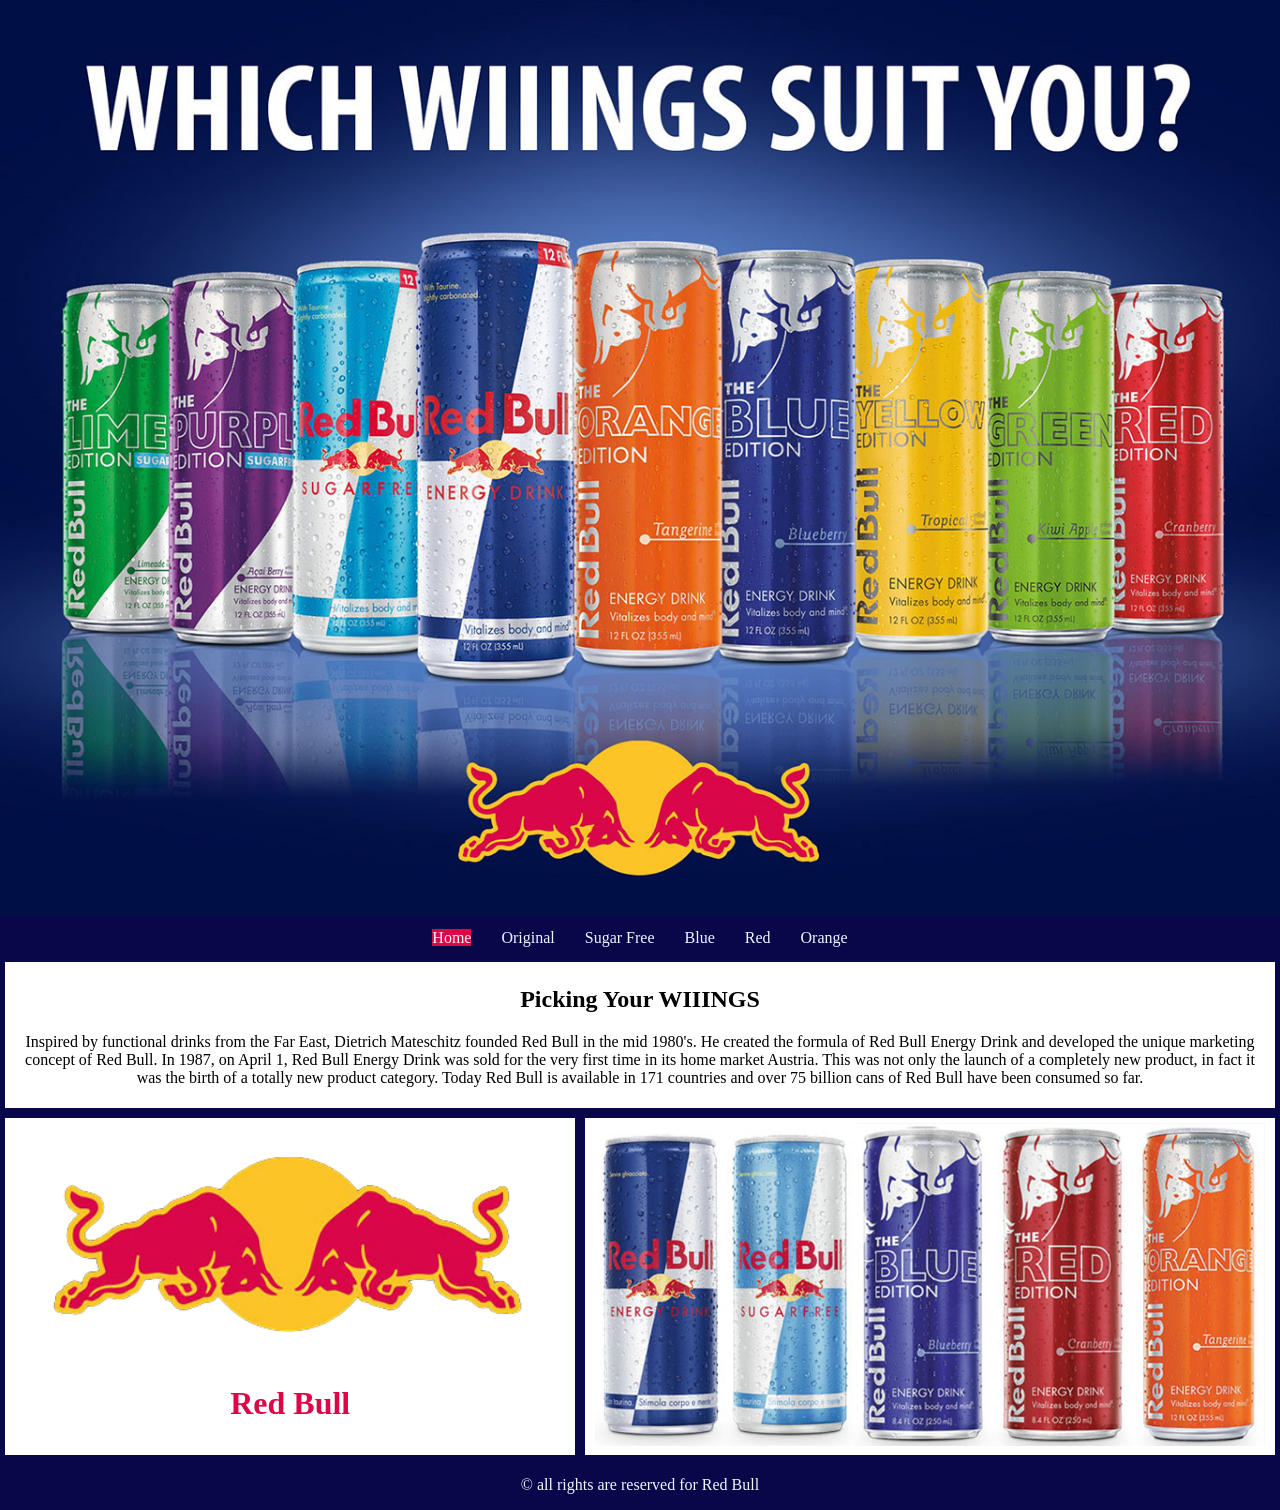
<file: index.html>
<!DOCTYPE html>
<html lang="en">
    <head>
        <meta charset="utf8">
        <title>Red Bull</title>
        <link rel="stylesheet" href="redbull.css">
    </head>

    <body>
        <header>
            <img src="images/WIINGS.jpg" alt="Red Bull cans with a question asking, Which Wiiings suit you?">
            <nav id="flexnav">
                    <div class="flexitem"><a class="selected" href="index.html">Home</a></div>
                    <div class="flexitem"><a href="original.html">Original</a></div>
                    <div class="flexitem"><a href="sugar.html">Sugar Free</a></div>
                    <div class="flexitem"><a href="blue.html">Blue</a></div>
                    <div class="flexitem"><a href="red.html">Red</a></div>
                    <div class="flexitem"><a href="orange.html">Orange</a></div>
            </nav>
        </header>
        <main id="flexbody">
            <article class="flexitem">
                <h1>Picking Your WIIINGS</h1>
                <p>Inspired by functional drinks from the Far East, Dietrich Mateschitz founded Red Bull in the mid 1980's. He created the formula of Red Bull Energy Drink and developed the unique marketing concept of Red Bull. In 1987, on April 1, Red Bull Energy Drink was sold for the very first time in its home market Austria. This was not only the launch of a completely new product, in fact it was the birth of a totally new product category. Today Red Bull is available in 171 countries and over 75 billion cans of Red Bull have been consumed so far.</p>
            </article>

            <section class="flexitem">
                <img src="images/RedBull_Home.jpg" alt="5 different cans of Red Bull">
            </section>

            <aside class="flexitem">
                <img src="images/logo.png" alt="5 different cans of Red Bull">
                <h2>Red Bull</h2>
            </aside>
        </main>

        <footer>
            <p>&copy; all rights are reserved for Red Bull</p>
        </footer>
    </body>
</html>
</file>
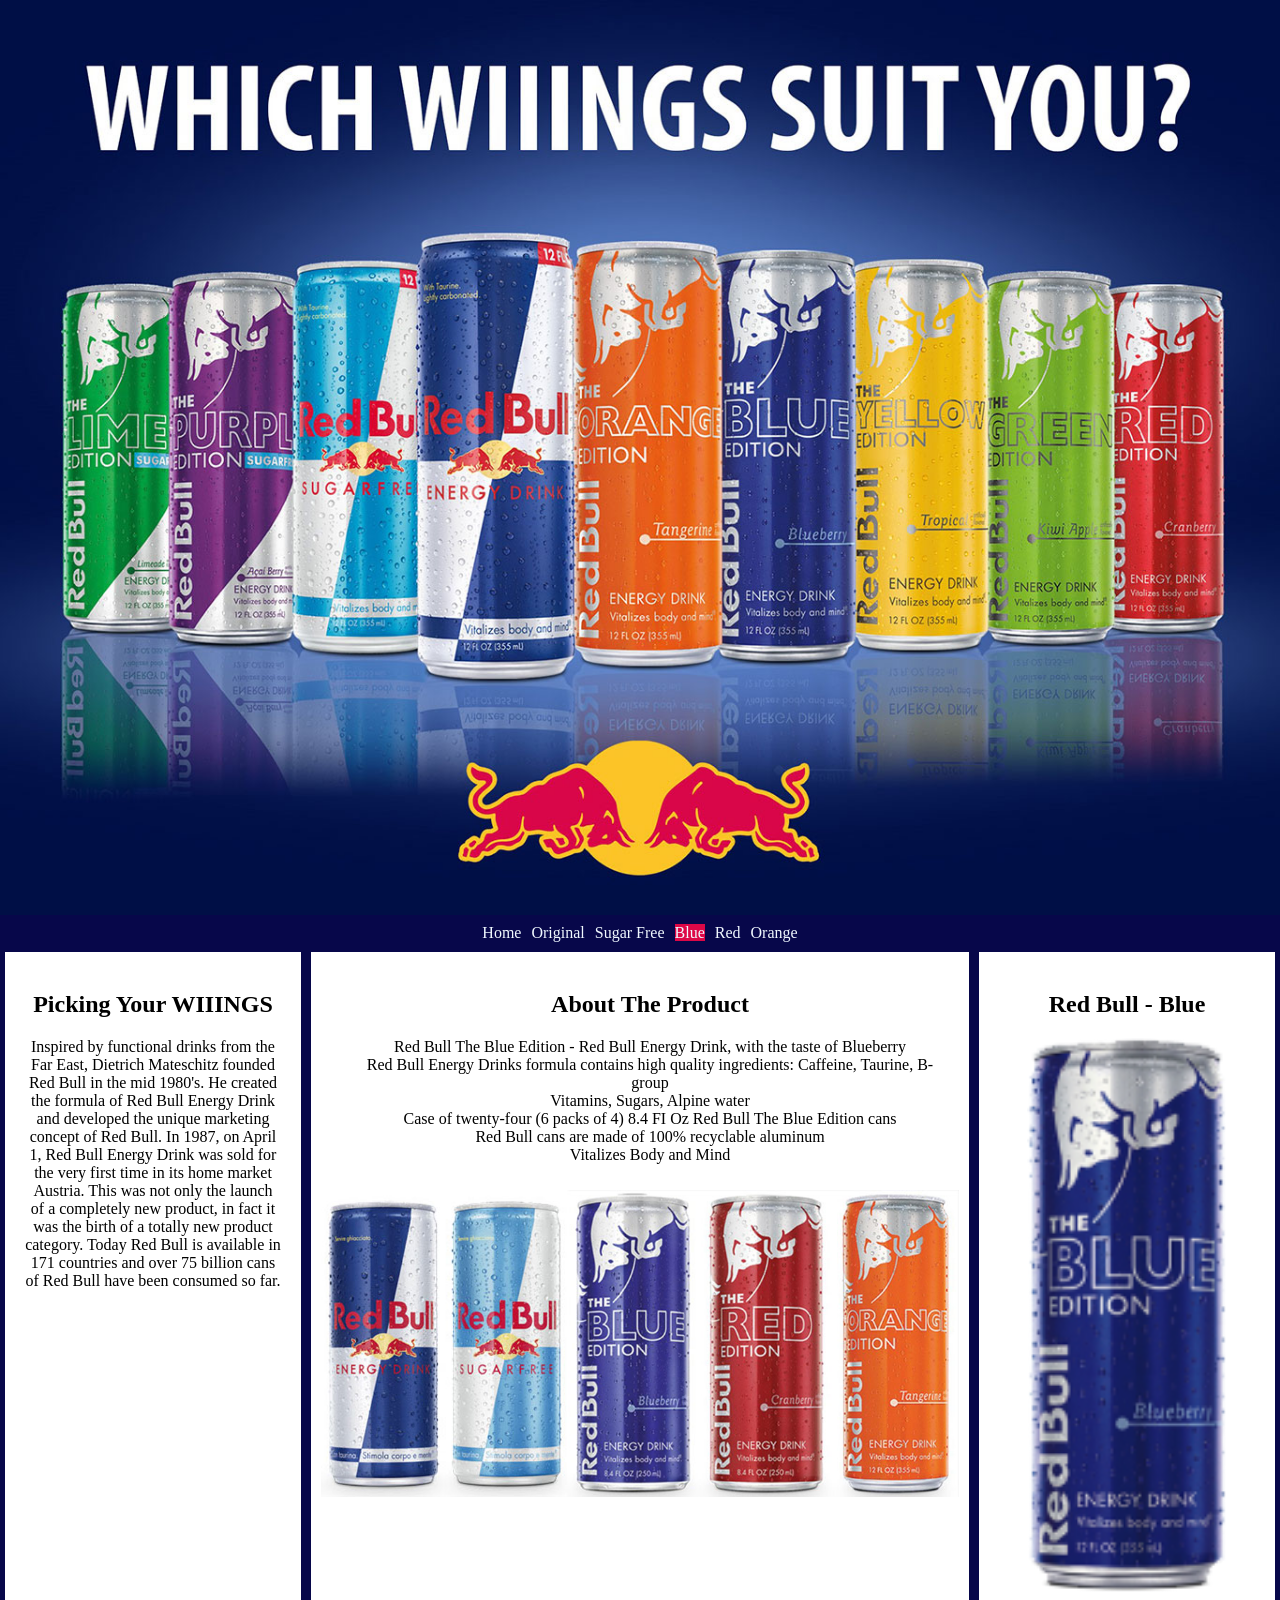
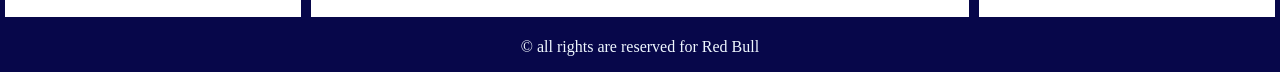
<file: blue.html>
<!DOCTYPE html>
<html lang="en">
    <head>
        <meta charset="UTF8"> 
        <title>Red Bull</title>
        <link rel="stylesheet" href="cans.css">
    </head>

    <body>
        <header>
            <!--The Hero Image-->
            <img src="images/WIINGS.jpg" alt="Red Bull cans with a question asking, Which Wiiings suit you?">
            <!--The Nav-->
            <nav id="flexnav">
                    <div class="flexitem"><a href="index.html">Home</a></div>
                    <div class="flexitem"><a href="original.html">Original</a></div>
                    <div class="flexitem"><a href="sugar.html">Sugar Free</a></div>
                    <div class="flexitem"><a class="selected" href="blue.html">Blue</a></div>
                    <div class="flexitem"><a href="red.html">Red</a></div>
                    <div class="flexitem"><a href="orange.html">Orange</a></div>
            </nav>

        </header>
        <main id="flexbody">
            <!--Article Section-->
            <article class="flexitem"> 
                <h1>Picking Your WIIINGS</h1>
                <p>Inspired by functional drinks from the Far East, Dietrich Mateschitz 
                    founded Red Bull in the mid 1980's. He created the formula of Red Bull Energy Drink and developed 
                    the unique marketing concept of Red Bull. In 1987, on April 1, Red Bull Energy Drink was sold for the very first time in its home market Austria. This was not only the launch of a completely new product, in fact it was the birth of a totally new product category. Today Red Bull is available in 171 countries and over 75 billion cans of Red Bull have been consumed so far.</p> 
            </article >
            <!--Abour Section-->
            <section class="flexitem"> 
                <ul>
                    <h1>About The Product</h1>
                    <li>Red Bull The Blue Edition - Red Bull Energy Drink, with the taste of Blueberry</li>
                    <li>Red Bull Energy Drinks formula contains high quality ingredients: Caffeine, Taurine, B-group</li>
                    <li>Vitamins, Sugars, Alpine water</li>
                    <li>Case of twenty-four (6 packs of 4) 8.4 FI Oz Red Bull The Blue Edition cans</li>
                    <li>Red Bull cans are made of 100% recyclable aluminum</li>
                    <li>Vitalizes Body and Mind</li>
                </ul>
                <img class="image" src="images/RedBull_Home.jpg" alt="5 different cans of Red Bull">
            </section>

            <!--Aside Section-->
            <aside class="flexitem"> 
                <div><H1>Red Bull - Blue</H1></div>
                <div class="can"><img src="images/RedBull_Blue.png" alt="Red Bull Blue Cand" ></div>
            </aside>
        </main>

        <footer>
            <p>&copy; all rights are reserved for Red Bull</p>
        </footer>
    </body>
</html>
</file>
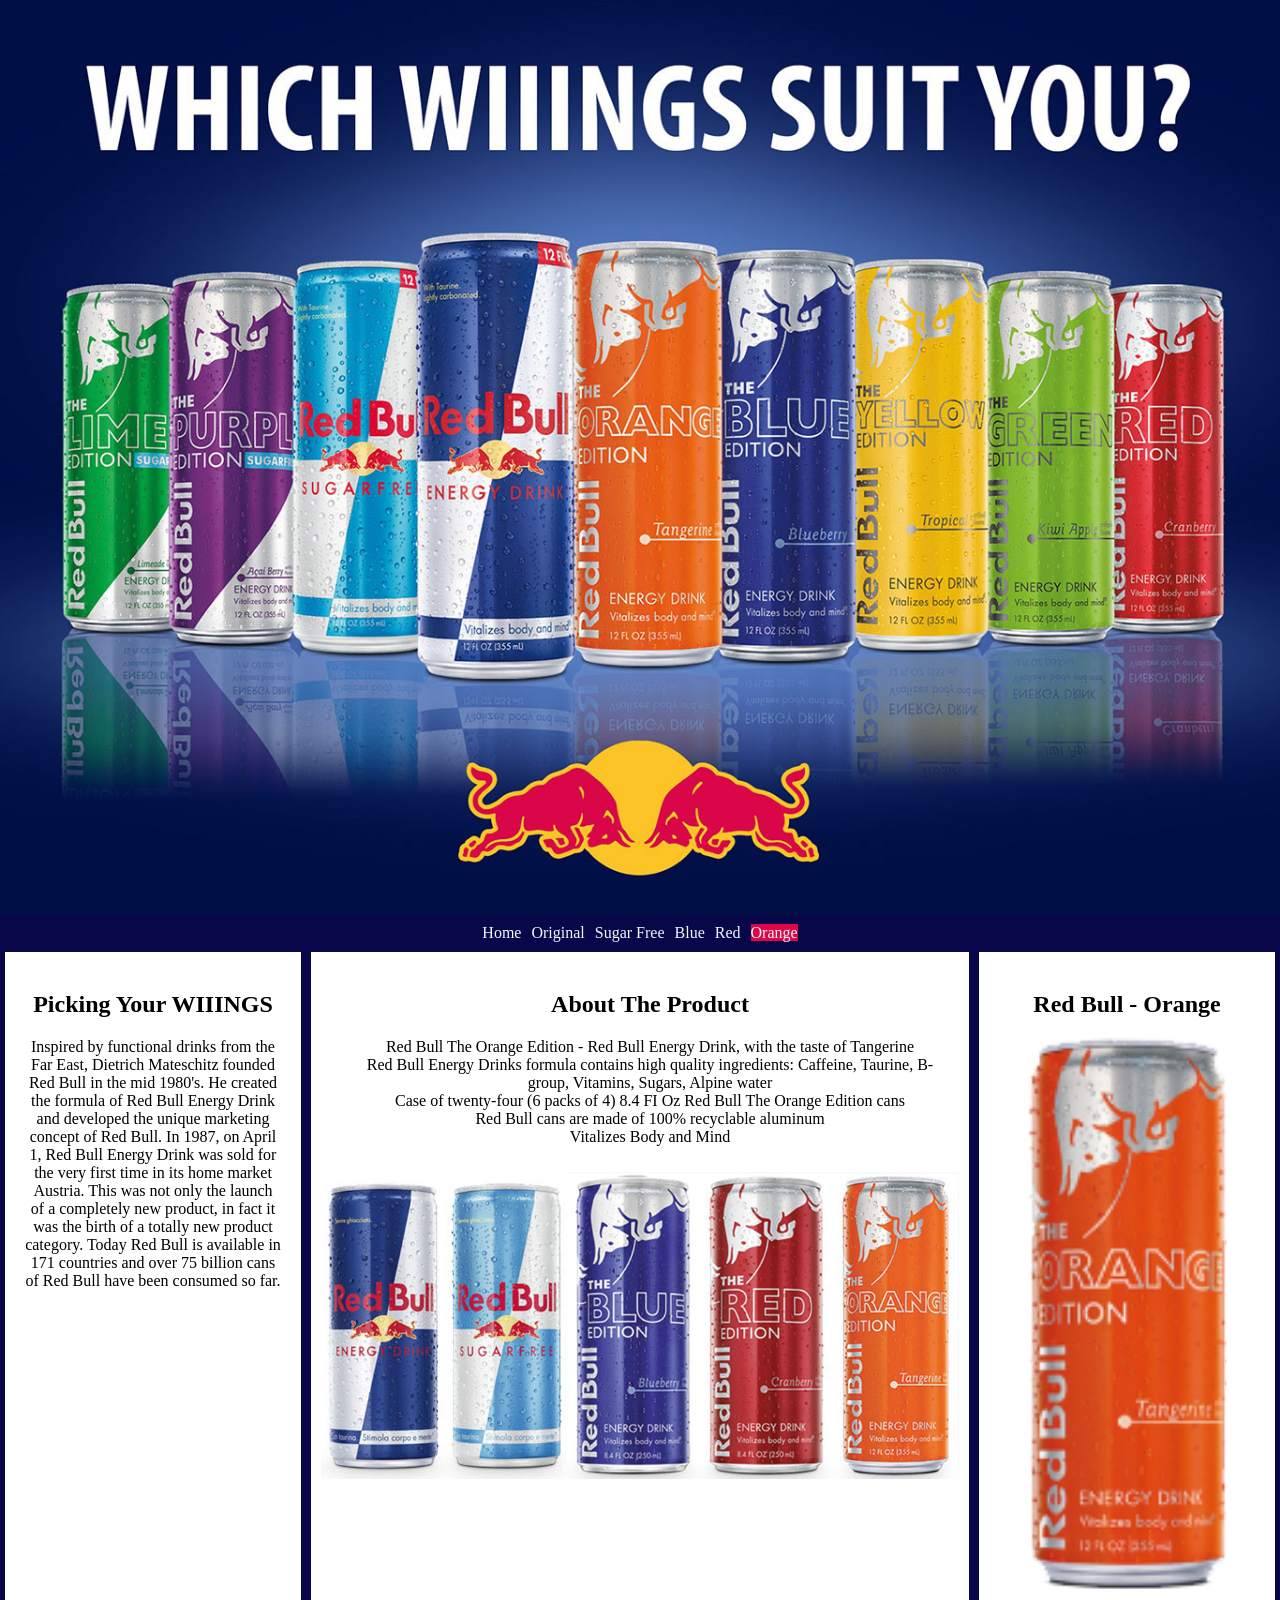
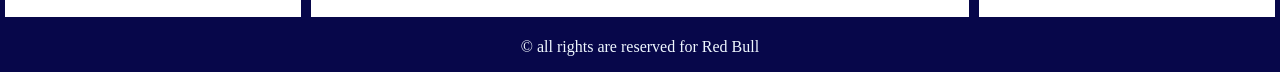
<file: orange.html>
<!DOCTYPE html>
<html lang="en">
    <head>
        <meta charset="UTF8"> 
        <title>Red Bull</title>
        <link rel="stylesheet" href="cans.css">
    </head>

    <body>
        <header>
            <!--The Hero Image-->
            <img src="images/WIINGS.jpg" alt="Red Bull cans with a question asking, Which Wiiings suit you?">
            <!--The Nav-->
            <nav id="flexnav">
                    <div class="flexitem"><a href="index.html">Home</a></div>
                    <div class="flexitem"><a href="original.html">Original</a></div>
                    <div class="flexitem"><a href="sugar.html">Sugar Free</a></div>
                    <div class="flexitem"><a href="blue.html">Blue</a></div>
                    <div class="flexitem"><a href="red.html">Red</a></div>
                    <div class="flexitem"><a class="selected" href="orange.html">Orange</a></div>
            </nav>

        </header>
        <main id="flexbody">
            <!--Article Section-->
            <article class="flexitem"> 
                <h1>Picking Your WIIINGS</h1>
                <p>Inspired by functional drinks from the Far East, Dietrich Mateschitz 
                    founded Red Bull in the mid 1980's. He created the formula of Red Bull Energy Drink and developed 
                    the unique marketing concept of Red Bull. In 1987, on April 1, Red Bull Energy Drink was sold for the very first time in its home market Austria. This was not only the launch of a completely new product, in fact it was the birth of a totally new product category. Today Red Bull is available in 171 countries and over 75 billion cans of Red Bull have been consumed so far.</p> 
            </article >
            <!--Abour Section-->
            <section class="flexitem"> 
                <ul>
                    <h1>About The Product</h1>
                    <li>Red Bull The Orange Edition - Red Bull Energy Drink, with the taste of Tangerine</li>
                    <li>Red Bull Energy Drinks formula contains high quality ingredients: Caffeine, Taurine, B-group, Vitamins, Sugars, Alpine water</li>
                    <li>Case of twenty-four (6 packs of 4) 8.4 FI Oz Red Bull The Orange Edition cans</li>
                    <li>Red Bull cans are made of 100% recyclable aluminum</li>
                    <li>Vitalizes Body and Mind</li>
                </ul>
                <img class="image" src="images/RedBull_Home.jpg" alt="5 different cans of Red Bull">
            </section>

            <!--Aside Section-->
            <aside class="flexitem"> 
                <div><H1>Red Bull - Orange</H1></div>
                <div class="can"><img src="images/RedBull_Orange.png" alt="Red Bull Orange Cand" ></div>
            </aside>
        </main>

        <footer>
            <p>&copy; all rights are reserved for Red Bull</p>
        </footer>
    </body>
</html>
</file>
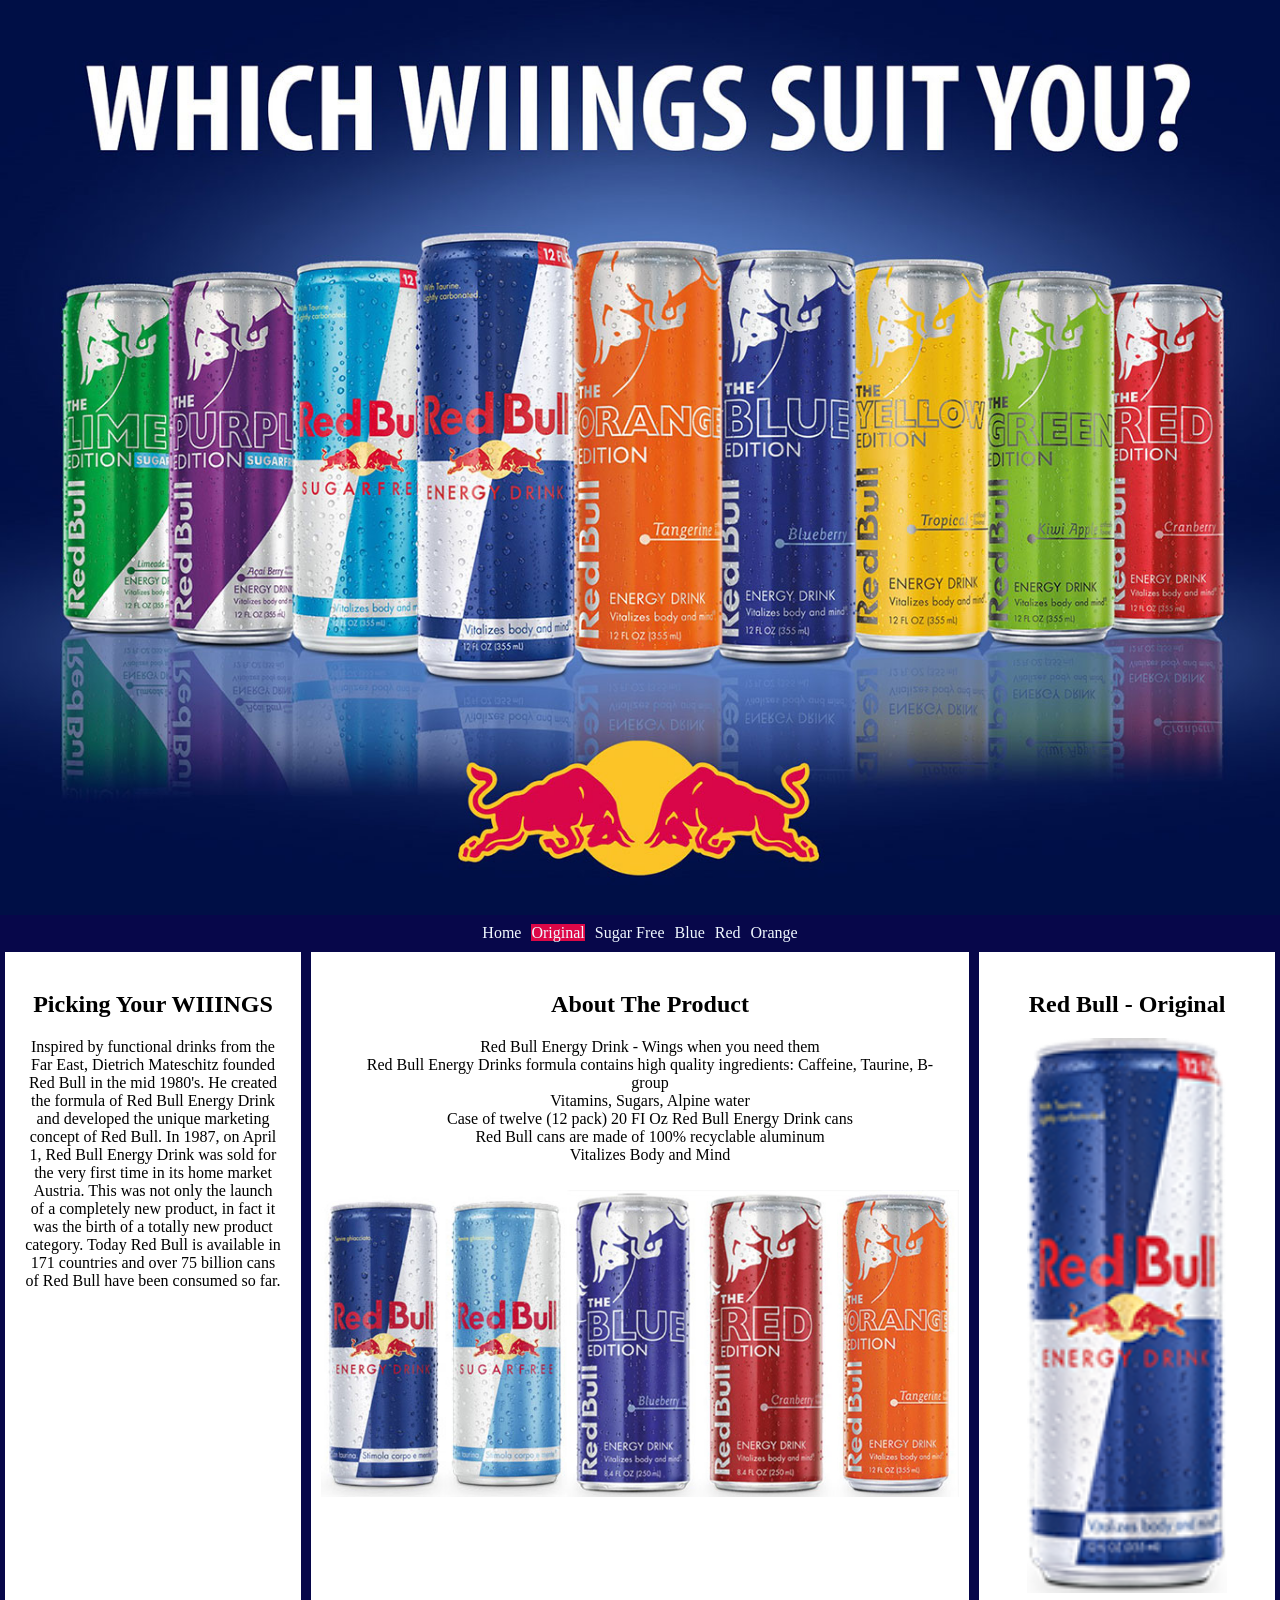
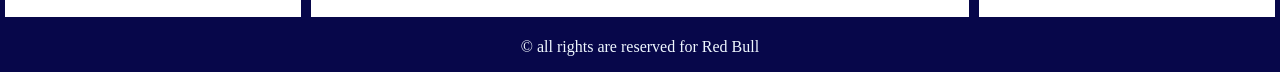
<file: original.html>
<!DOCTYPE html>
<html lang="en">
    <head>
        <meta charset="UTF8"> 
        <title>Red Bull</title>
        <link rel="stylesheet" href="cans.css">
    </head>

    <body>
        <header>
            <!--The Hero Image-->
            <img src="images/WIINGS.jpg" alt="Red Bull cans with a question asking, Which Wiiings suit you?">
            <!--The Nav-->
            <nav id="flexnav">
                    <div class="flexitem"><a href="index.html">Home</a></div>
                    <div class="flexitem"><a class="selected" href="original.html">Original</a></div>
                    <div class="flexitem"><a href="sugar.html">Sugar Free</a></div>
                    <div class="flexitem"><a href="blue.html">Blue</a></div>
                    <div class="flexitem"><a href="red.html">Red</a></div>
                    <div class="flexitem"><a href="orange.html">Orange</a></div>
            </nav>

        </header>
        <main id="flexbody">
            <!--Article Section-->
            <article class="flexitem"> 
                <h1>Picking Your WIIINGS</h1>
                <p>Inspired by functional drinks from the Far East, Dietrich Mateschitz 
                    founded Red Bull in the mid 1980's. He created the formula of Red Bull Energy Drink and developed 
                    the unique marketing concept of Red Bull. In 1987, on April 1, Red Bull Energy Drink was sold for the very first time in its home market Austria. This was not only the launch of a completely new product, in fact it was the birth of a totally new product category. Today Red Bull is available in 171 countries and over 75 billion cans of Red Bull have been consumed so far.</p> 
            </article >
            <!--Abour Section-->
            <section class="flexitem"> 
                <ul>
                    <h1>About The Product</h1>
                    <li>Red Bull Energy Drink - Wings when you need them</li>
                    <li>Red Bull Energy Drinks formula contains high quality ingredients: Caffeine, Taurine, B-group</li>
                    <li>Vitamins, Sugars, Alpine water</li>
                    <li>Case of twelve (12 pack) 20 FI Oz Red Bull Energy Drink cans</li>
                    <li>Red Bull cans are made of 100% recyclable aluminum</li>
                    <li>Vitalizes Body and Mind</li>
                </ul>
                    <img class="image" src="images/RedBull_Home.jpg" alt="5 different cans of Red Bull">
            </section>

            <!--Aside Section-->
            <aside class="flexitem"> 
                <div><H1>Red Bull - Original</H1></div>
                <div class="can"><img src="images/RedBull_Original.png" alt="Red Bull Original Cand" ></div>
            </aside>
        </main>

        <footer>
            <p>&copy; all rights are reserved for Red Bull</p>
        </footer>
    </body>
</html>
</file>
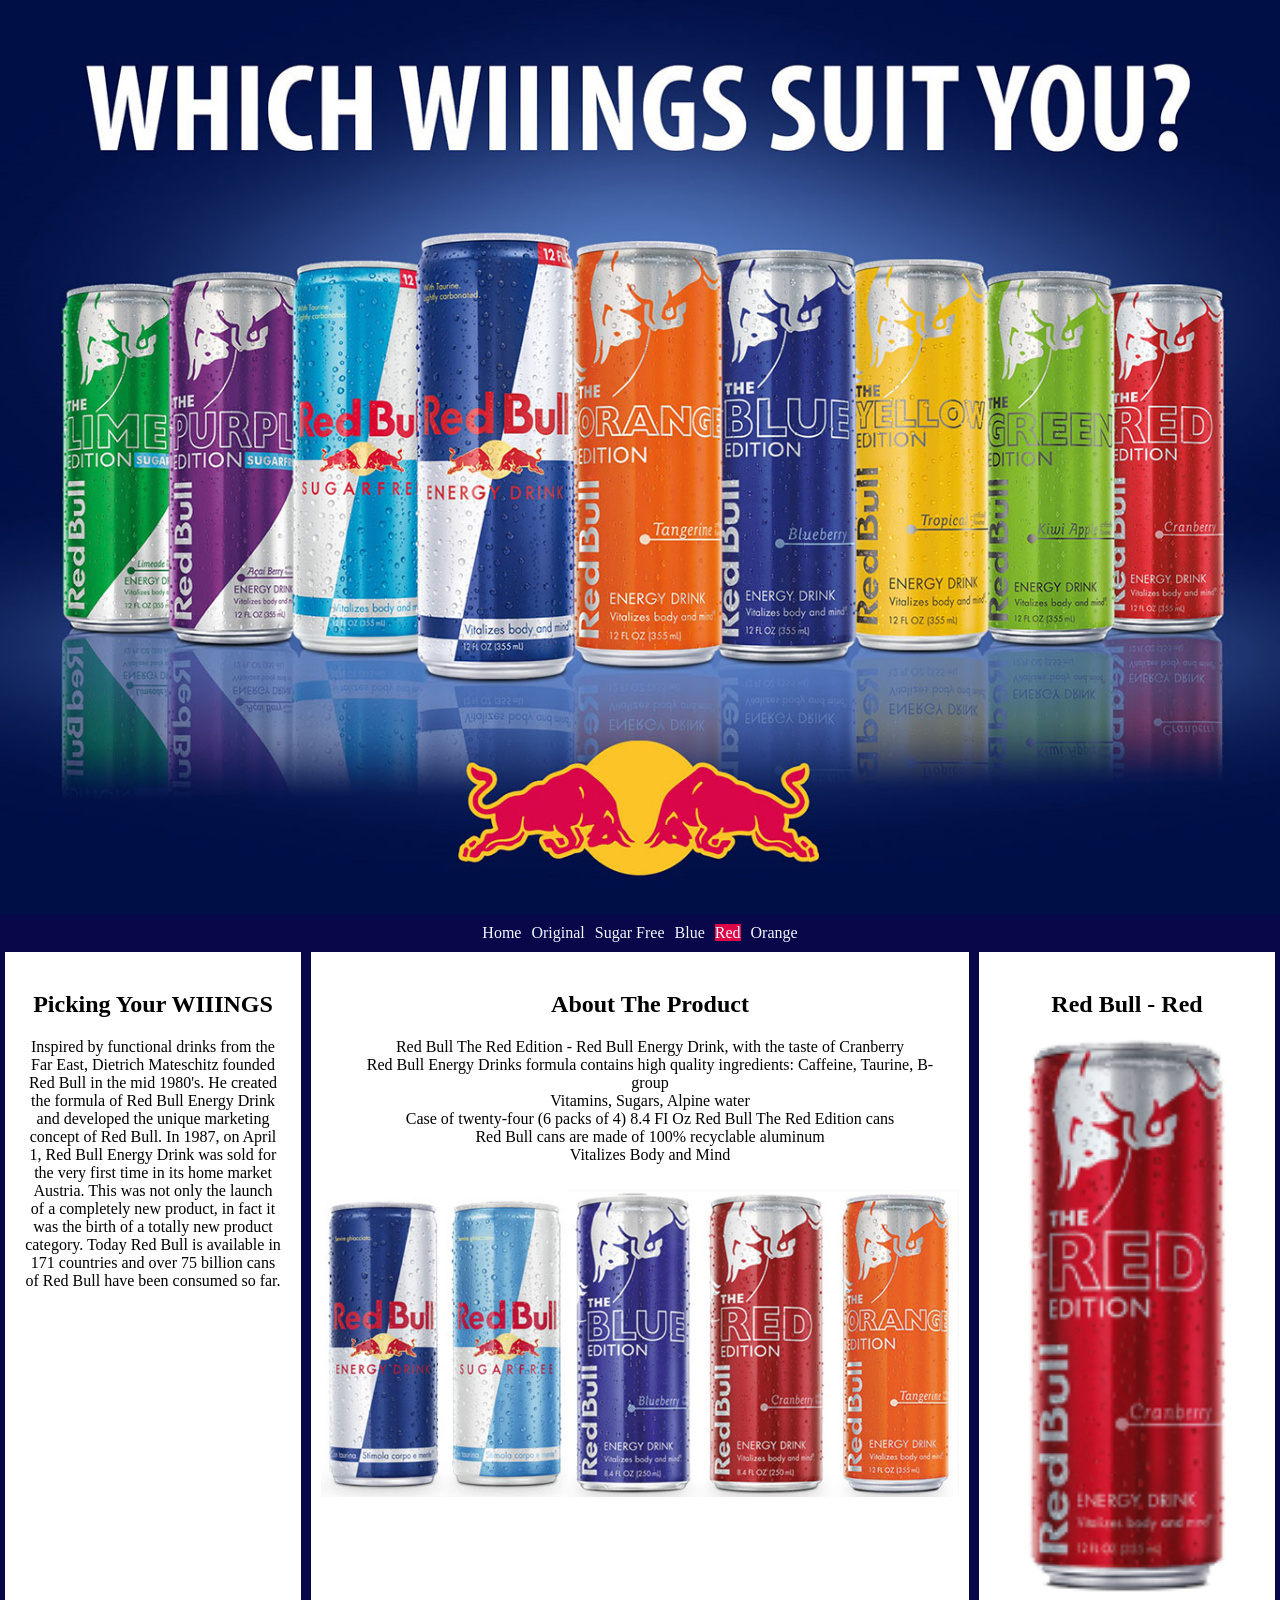
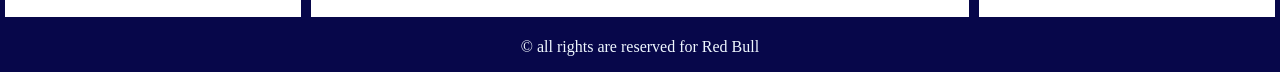
<file: red.html>
<!DOCTYPE html>
<html lang="en">
    <head>
        <meta charset="UTF8"> 
        <title>Red Bull</title>
        <link rel="stylesheet" href="cans.css">
    </head>

    <body>
        <header>
            <!--The Hero Image-->
            <img src="images/WIINGS.jpg" alt="Red Bull cans with a question asking, Which Wiiings suit you?">
            <!--The Nav-->
            <nav id="flexnav">
                    <div class="flexitem"><a href="index.html">Home</a></div>
                    <div class="flexitem"><a href="original.html">Original</a></div>
                    <div class="flexitem"><a href="sugar.html">Sugar Free</a></div>
                    <div class="flexitem"><a href="blue.html">Blue</a></div>
                    <div class="flexitem"><a class="selected" href="red.html">Red</a></div>
                    <div class="flexitem"><a href="orange.html">Orange</a></div>
            </nav>

        </header>
        <main id="flexbody">
            <!--Article Section-->
            <article class="flexitem"> 
                <h1>Picking Your WIIINGS</h1>
                <p>Inspired by functional drinks from the Far East, Dietrich Mateschitz 
                    founded Red Bull in the mid 1980's. He created the formula of Red Bull Energy Drink and developed 
                    the unique marketing concept of Red Bull. In 1987, on April 1, Red Bull Energy Drink was sold for the very first time in its home market Austria. This was not only the launch of a completely new product, in fact it was the birth of a totally new product category. Today Red Bull is available in 171 countries and over 75 billion cans of Red Bull have been consumed so far.</p> 
            </article >
            <!--Abour Section-->
            <section class="flexitem"> 
                <ul>
                    <h1>About The Product</h1>
                    <li>Red Bull The Red Edition - Red Bull Energy Drink, with the taste of Cranberry</li>
                    <li>Red Bull Energy Drinks formula contains high quality ingredients: Caffeine, Taurine, B-group</li>
                    <li>Vitamins, Sugars, Alpine water</li>
                    <li>Case of twenty-four (6 packs of 4) 8.4 FI Oz Red Bull The Red Edition cans</li>
                    <li>Red Bull cans are made of 100% recyclable aluminum</li>
                    <li>Vitalizes Body and Mind</li>
                </ul>
                <img class="image" src="images/RedBull_Home.jpg" alt="5 different cans of Red Bull">
            </section>

            <!--Aside Section-->
            <aside class="flexitem"> 
                <div><H1>Red Bull - Red</H1></div>
                <div class="can"><img src="images/RedBull_Red.png" alt="Red Bull Red Cand" ></div>
            </aside>
        </main>

        <footer>
            <p>&copy; all rights are reserved for Red Bull</p>
        </footer>
    </body>
</html>
</file>
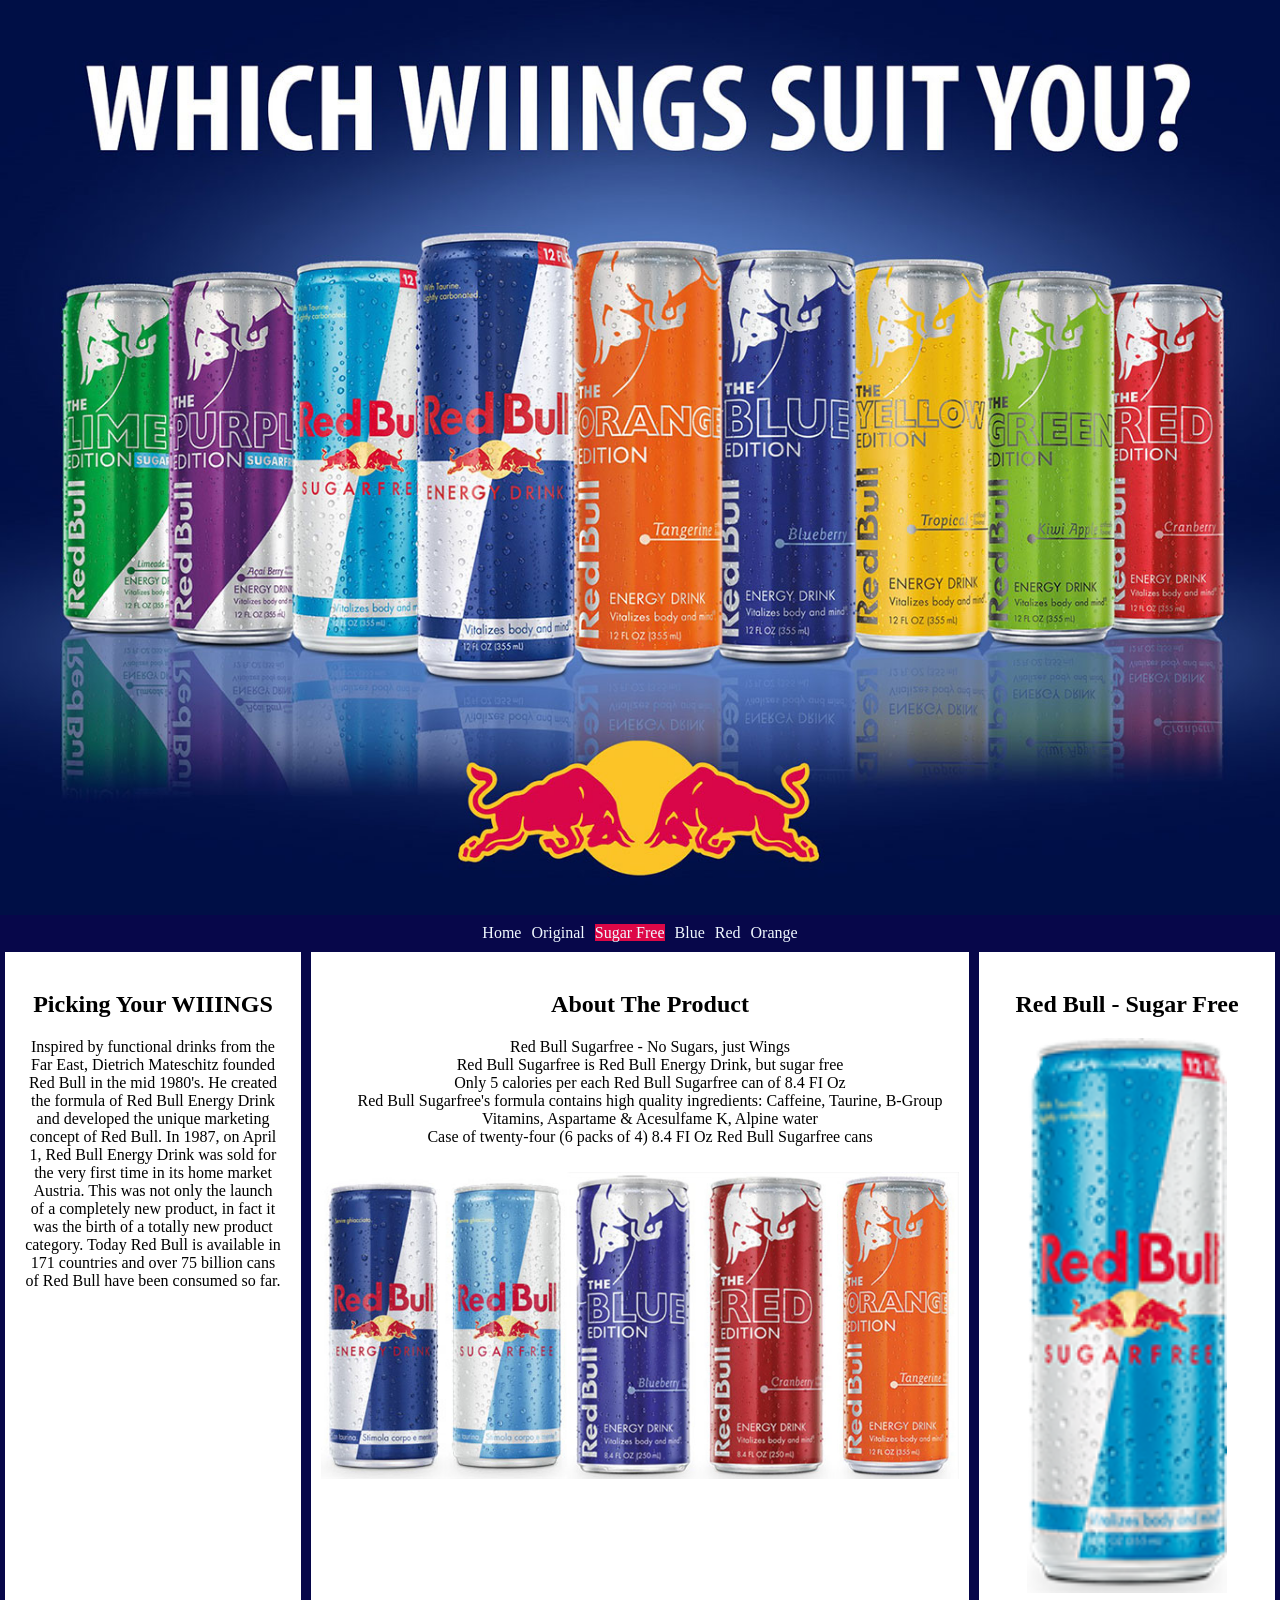
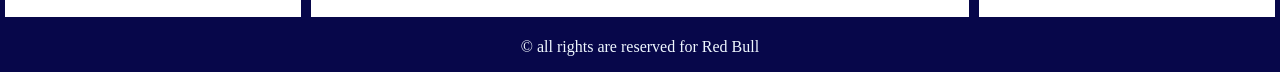
<file: sugar.html>
<!DOCTYPE html>
<html lang="en">
    <head>
        <meta charset="UTF8"> 
        <title>Red Bull</title>
        <link rel="stylesheet" href="cans.css">
    </head>

    <body>
        <header>
            <!--The Hero Image-->
            <img src="images/WIINGS.jpg" alt="Red Bull cans with a question asking, Which Wiiings suit you?">
            <!--The Nav-->
            <nav id="flexnav">
                    <div class="flexitem"><a href="index.html">Home</a></div>
                    <div class="flexitem"><a href="original.html">Original</a></div>
                    <div class="flexitem"><a class="selected" href="sugar.html">Sugar Free</a></div>
                    <div class="flexitem"><a href="blue.html">Blue</a></div>
                    <div class="flexitem"><a href="red.html">Red</a></div>
                    <div class="flexitem"><a href="orange.html">Orange</a></div>
            </nav>

        </header>
        <main id="flexbody">
            <!--Article Section-->
            <article class="flexitem"> 
                <h1>Picking Your WIIINGS</h1>
                <p>Inspired by functional drinks from the Far East, Dietrich Mateschitz 
                    founded Red Bull in the mid 1980's. He created the formula of Red Bull Energy Drink and developed 
                    the unique marketing concept of Red Bull. In 1987, on April 1, Red Bull Energy Drink was sold for the very first time in its home market Austria. This was not only the launch of a completely new product, in fact it was the birth of a totally new product category. Today Red Bull is available in 171 countries and over 75 billion cans of Red Bull have been consumed so far.</p> 
            </article >
            <!--Abour Section-->
            <section class="flexitem"> 
                <ul>
                    <h1>About The Product</h1>
                    <li>Red Bull Sugarfree - No Sugars, just Wings</li>
                    <li>Red Bull Sugarfree is Red Bull Energy Drink, but sugar free</li>
                    <li>Only 5 calories per each Red Bull Sugarfree can of 8.4 FI Oz</li>
                    <li>Red Bull Sugarfree's formula contains high quality ingredients: Caffeine, Taurine, B-Group Vitamins,
                        Aspartame & Acesulfame K, Alpine water</li>
                    <li>Case of twenty-four (6 packs of 4) 8.4 FI Oz Red Bull Sugarfree cans</li>
                </ul>
                <img class="image" src="images/RedBull_Home.jpg" alt="5 different cans of Red Bull">
            </section>

            <!--Aside Section-->
            <aside class="flexitem"> 
                <div><H1>Red Bull - Sugar Free</H1></div>
                <div class="can"><img src="images/RedBull_SugarFree.png" alt="Red Bull Sugar Free Cand" ></div>
            </aside>
        </main>

        <footer>
            <p>&copy; all rights are reserved for Red Bull</p>
        </footer>
    </body>
</html>
</file>
<file: redbull.css>
body{
    margin: 0px;
    padding: 0px;
    text-align: center;
    background-color: rgb(7, 7, 74);
    font-family:Georgia, 'Times New Roman', Times, serif;
}
img{
    width: 100%;
}

/*nav flex stuff*/
#flexnav{
    display: flex;
    flex-wrap: wrap;
    justify-content: center;
}

/* MR REDCAY - add padding to buttons */
.flexitem{
    margin: 5px;
    padding: 5px 10px;
}

/*nav flex stuff*/
#flexbody{
    display: flex;
    flex-wrap: wrap;
}


article{
    flex: 0 0 vw;
    order: 1;
    padding: 10px 60px;
    background-color: white;
}

section{
    flex: 1;
    order: 2;
    padding: 20px;
    background-color: white;
}

aside{
    flex: 0 0 43vw;
    order: 1;
    padding: 20px;
    background-color: white;
}

footer{
    background-color: rgb(7, 7, 74);
    color: aliceblue;
}

h2{
    color: #dd0747;
    font-size: 2em;
}

/*links*/
a:link{
    color: aliceblue;
/* MR REDCAY - removes lines under buttons */
    text-decoration: none;
}

a:visited{
    color: gold;
}

a:hover{
    background-color: #dd0747;
    color: gold;
}

a:active{
    background-color: #dd0747;
}

.selected{
    background-color: #dd0747;
    color: gold;
}

/*phone setup*/
@media (max-width: 600px){
    #flexbody{
        flex-direction: column;
    }
}
</file>
<file: cans.css>
body{
    margin: 0px;
    padding: 0px;
    text-align: center;
    background-color: rgb(7, 7, 74);
    font-family:Georgia, 'Times New Roman', Times, serif;
}
img{
    width: 100%;
}

/*nav flex stuff*/
#flexnav{
    display: flex;
    flex-wrap: wrap;
    justify-content: center;
}
.flexitem{
    margin: 5px;
}

/* MR REDCAY - remove bullets from list */
ul {
    list-style-type: none;

}

/*nav flex stuff*/
#flexbody{
    display: flex;
    flex-wrap: wrap;
    
}

article{
    flex: 0 0 20vw;
    order: 1;
    padding: 20px;
    background-color: white;
}

section{
    flex: 1;
    order: 1;
    padding: 20px 20px 20px 0px;
    background-color: white;
}

.image{
    margin: 10px;
}

aside{
    flex: 0 0 20vw;
    order: 1;
    padding: 20px;
    background-color: white;
}

.can img{
    width: 200px;
}

footer{
    background-color: rgb(7, 7, 74);
    color: aliceblue;
}
/* Mobile body flex below */
@media (max-width: 600px) {
    #flexbody {
        flex-direction: column;
    }
    .can img{
        width: 150px;
    }
  }

/* MR REDCAY - no space in between a and hover */
a :hover{
    background-color: brown;
    
}

/*links*/
a:link{
    color: aliceblue;
    text-decoration: none;
    
}

a:visited{
    color: gold;
}

a:hover{
    background-color: red;
    color: gold;
}

a:active{
    background-color: red;
}

.selected{
    background-color: #dd0747;
    color: gold;
}

/*phone setup*/
@media (max-width: 600px){
    #flexbody{
        flex-direction: column;
    }
}
</file>
